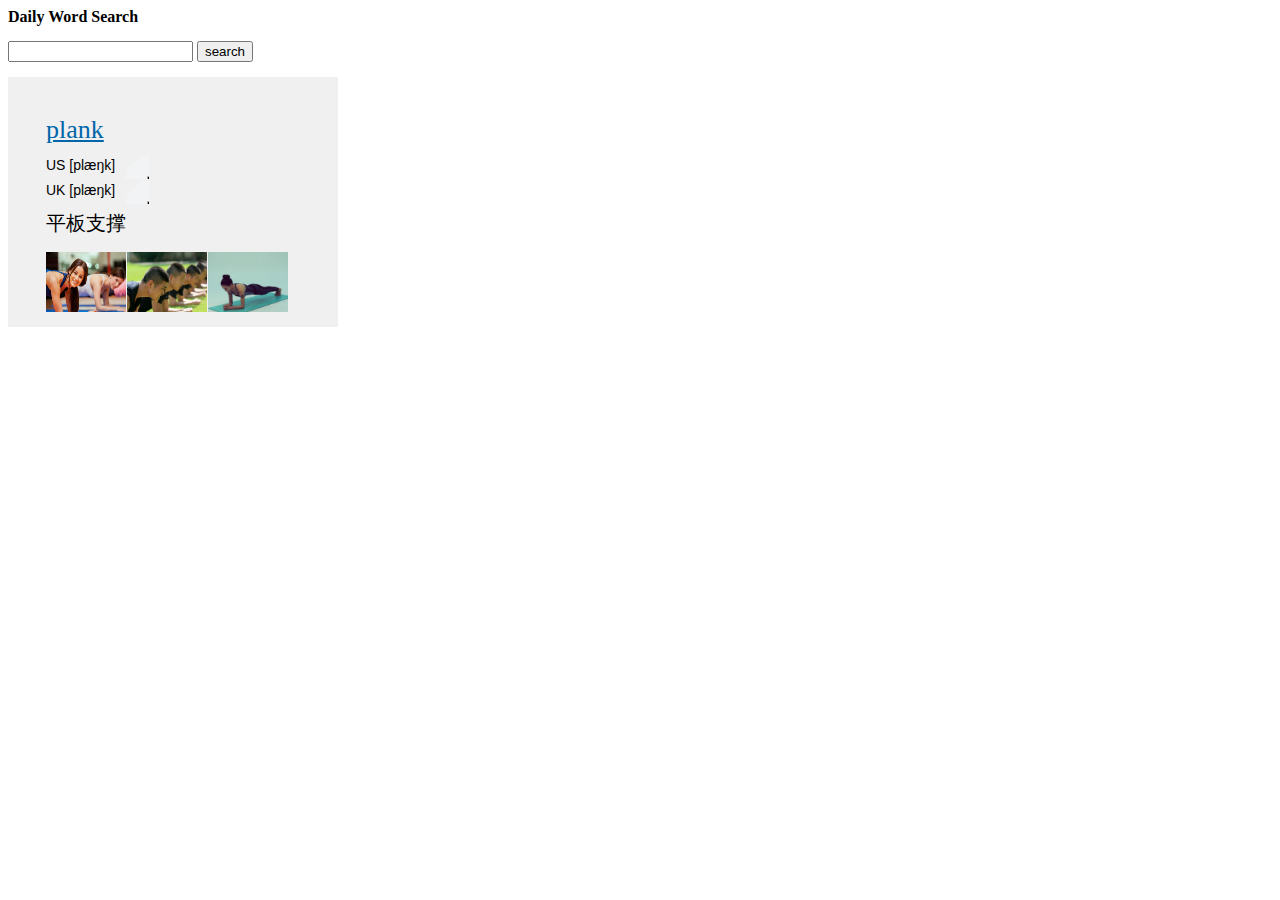
<file: index.html>
<head>
<meta content="text/html; charset=utf-8" http-equiv="content-type" />
<title>Daily word</title>
<link rel="stylesheet" type="text/css" href="daily-word/daily.css"></link>

<script type="text/javascript">
  function search() {
    var word = document.getElementById("word").value
    var frame = document.getElementById("showFrame")
    frame.src = "./" + word + ".html"
  }
</script>
</head>

<body>

<div class="hp_title">Daily Word Search</div>
<div class="hp_title">
  <input id="word" type="text" name="word" />
  <button type="button" onclick="search()"> search </button>
</div>
<iframe id="showFrame" src="./plank.html" class="client_daily_word_content" frameborder=0></iframe>

</body>

<html>
</file>
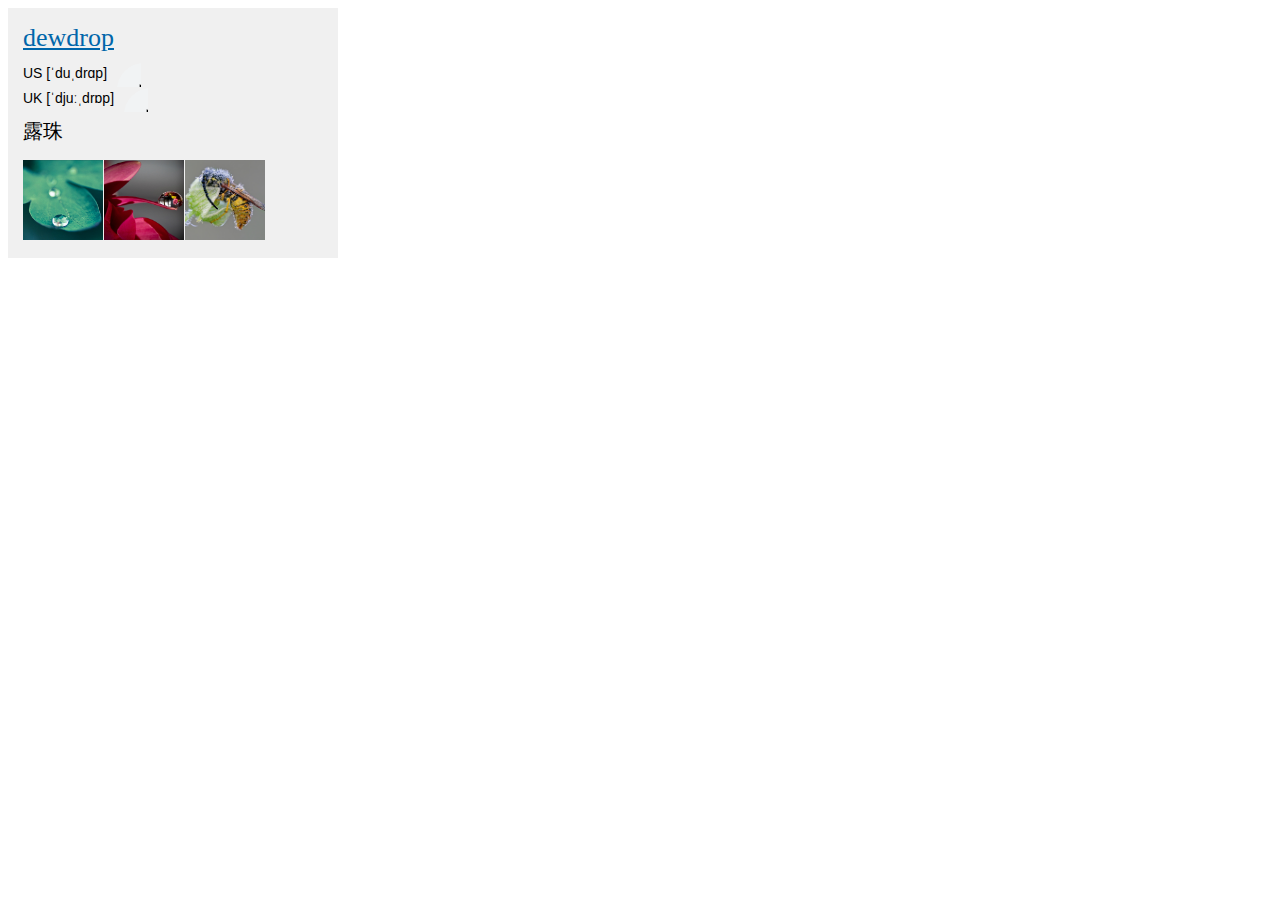
<file: dewdrop.html>
<head><meta content="text/html; charset=utf-8" http-equiv="content-type" /><title>Daily word</title><link rel="stylesheet" type="text/css" href="daily-word/daily.css"></link></head><body><div class="client_daily_word_content"><div class="client_daily_words_bar">  <div class="client_daily_word_en">    <a id="word" href="http://bing.com.cn/dict/search?q=dewdrop"h="ID=Dictionary,5014.1">dewdrop</a>  </div>  <div class="client_daily_word_pn">    <div class="client_daily_word_pn_pn" lang="en">US [ˈduˌdrɑp]</div>    <div class="client_daily_word_pn_audio">      <div class="client_icon_container">	<audio id="us_pronun" src=./daily-word/mp3/dewdrop_US.mp3 controls="contrils"></audio>	</a>      </div>    </div>  </div>  <div class="client_daily_word_pn">    <div class="client_daily_word_pn_pn" lang="en">UK [ˈdjuːˌdrɒp]</div>    <div class="client_daily_word_pn_audio">      <div class="client_icon_container">	<audio id="us_pronun" src=./daily-word/mp3/dewdrop_UK.mp3 controls="contrils"></audio>	</a>      </div>    </div>  </div>  <div class="client_daily_word_zh">露珠</div></div><div class="client_daily_pic_bar">  <a href="http://bing.com.cn/dict/search?q=dewdrop"class="client_daily_pic_item" target="_blank" h="ID=Dictionary,5017.1">    <img class="rms_img" height="80" id="emb1" src="./daily-word/picture/dewdrop1.jpg" width = "80" />  </a>  <a href="http://bing.com.cn/dict/search?q=dewdrop"class="client_daily_pic_item" target="_blank" h="ID=Dictionary,5017.1">    <img class="rms_img" height="80" id="emb2" src="./daily-word/picture/dewdrop2.jpg" width = "80" />  </a>  <a href="http://bing.com.cn/dict/search?q=dewdrop"class="client_daily_pic_item" target="_blank" h="ID=Dictionary,5017.1">    <img class="rms_img" height="80" id="emb3" src="./daily-word/picture/dewdrop3.jpg" width = "80" />  </a></div></div></div><script src="daily-word/daily.js"></script></body><html>
</file>
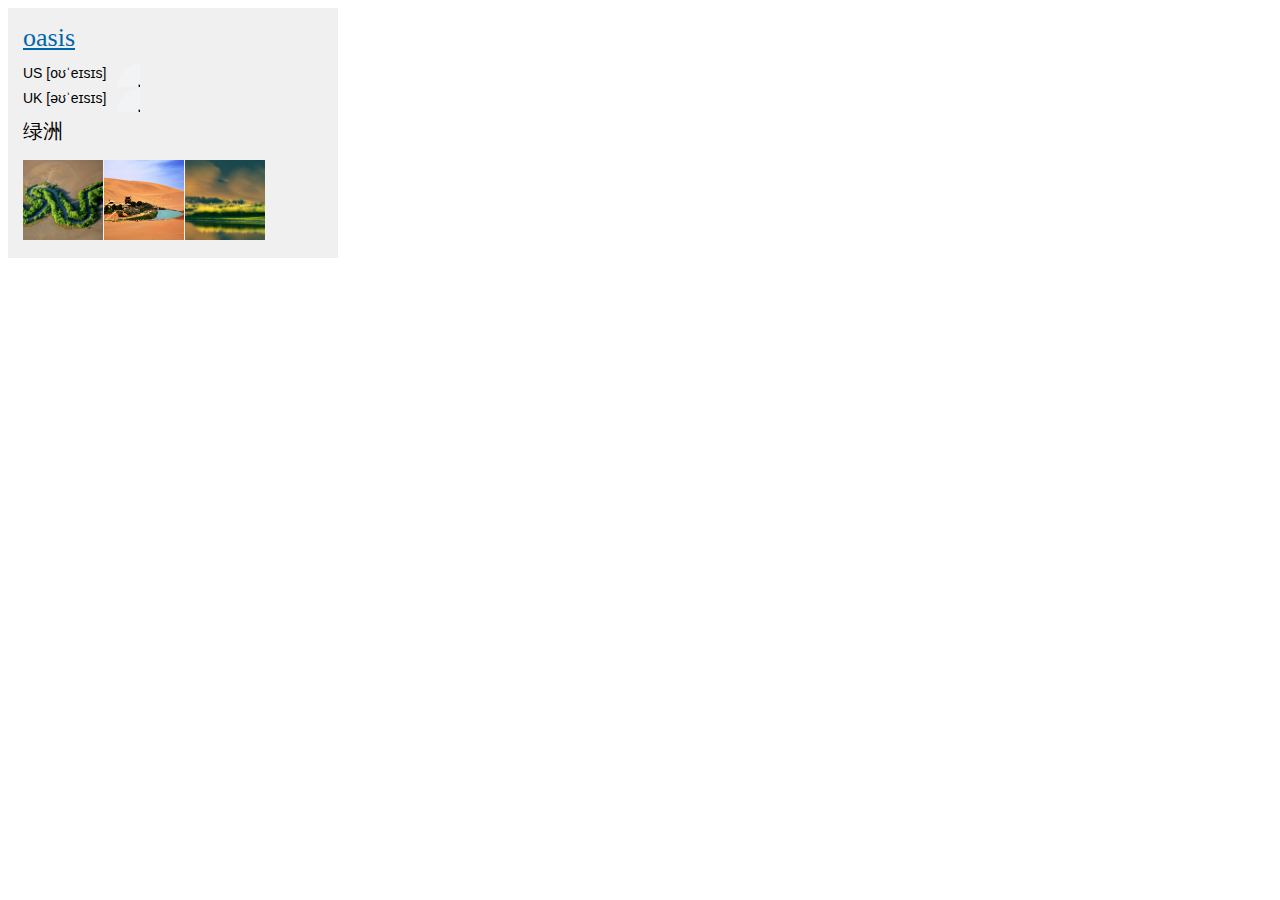
<file: oasis.html>
<head><meta content="text/html; charset=utf-8" http-equiv="content-type" /><title>Daily word</title><link rel="stylesheet" type="text/css" href="daily-word/daily.css"></link></head><body><div class="client_daily_word_content"><div class="client_daily_words_bar">  <div class="client_daily_word_en">    <a id="word" href="http://bing.com.cn/dict/search?q=oasis"h="ID=Dictionary,5014.1">oasis</a>  </div>  <div class="client_daily_word_pn">    <div class="client_daily_word_pn_pn" lang="en">US [oʊˈeɪsɪs]</div>    <div class="client_daily_word_pn_audio">      <div class="client_icon_container">	<audio id="us_pronun" src=./daily-word/mp3/oasis_US.mp3 controls="contrils"></audio>	</a>      </div>    </div>  </div>  <div class="client_daily_word_pn">    <div class="client_daily_word_pn_pn" lang="en">UK [əʊˈeɪsɪs]</div>    <div class="client_daily_word_pn_audio">      <div class="client_icon_container">	<audio id="us_pronun" src=./daily-word/mp3/oasis_UK.mp3 controls="contrils"></audio>	</a>      </div>    </div>  </div>  <div class="client_daily_word_zh">绿洲</div></div><div class="client_daily_pic_bar">  <a href="http://bing.com.cn/dict/search?q=oasis"class="client_daily_pic_item" target="_blank" h="ID=Dictionary,5017.1">    <img class="rms_img" height="80" id="emb1" src="./daily-word/picture/oasis1.jpg" width = "80" />  </a>  <a href="http://bing.com.cn/dict/search?q=oasis"class="client_daily_pic_item" target="_blank" h="ID=Dictionary,5017.1">    <img class="rms_img" height="80" id="emb2" src="./daily-word/picture/oasis2.jpg" width = "80" />  </a>  <a href="http://bing.com.cn/dict/search?q=oasis"class="client_daily_pic_item" target="_blank" h="ID=Dictionary,5017.1">    <img class="rms_img" height="80" id="emb3" src="./daily-word/picture/oasis3.jpg" width = "80" />  </a></div></div></div><script src="daily-word/daily.js"></script></body><html>
</file>
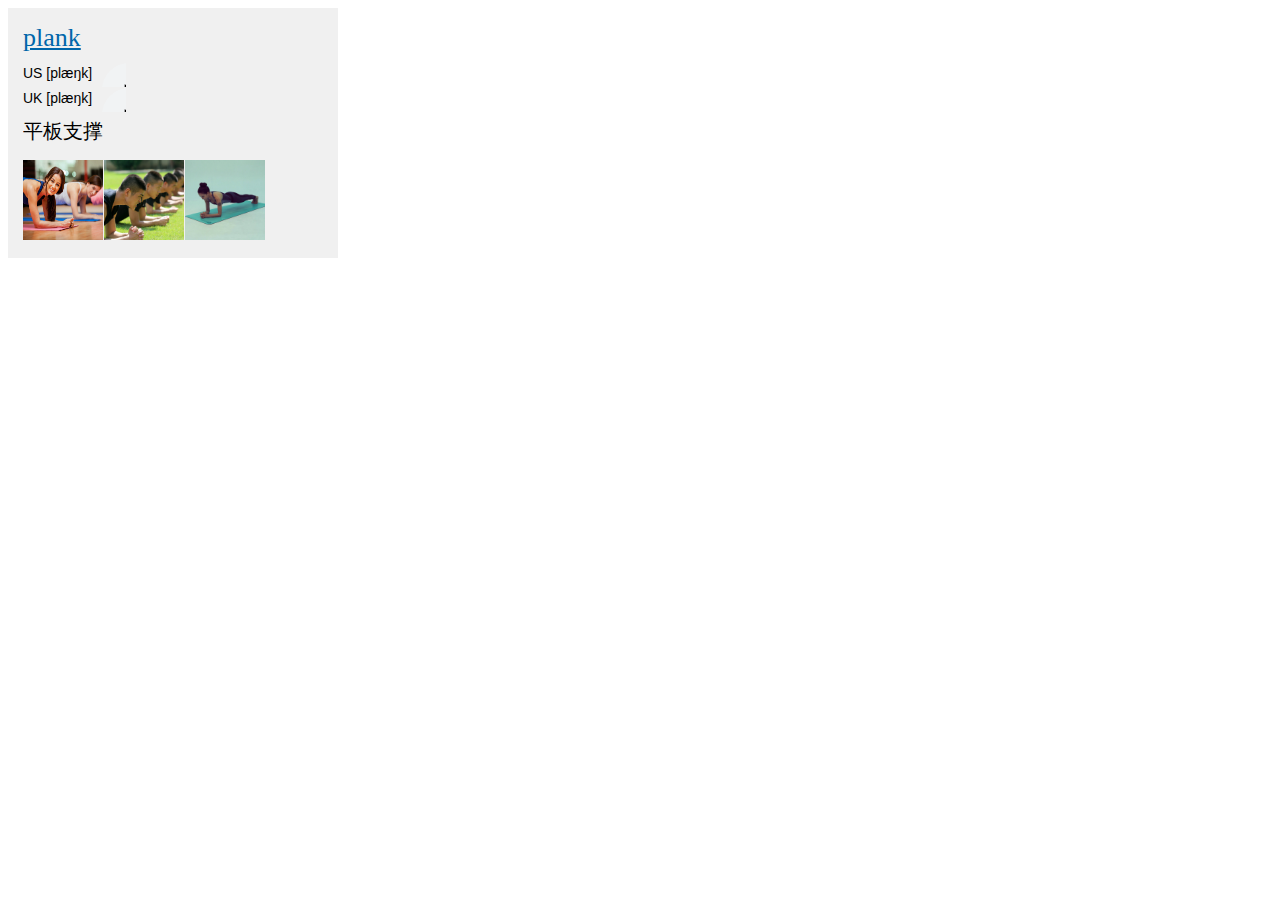
<file: plank.html>
<head><meta content="text/html; charset=utf-8" http-equiv="content-type" /><title>Daily word</title><link rel="stylesheet" type="text/css" href="daily-word/daily.css"></link></head><body><div class="client_daily_word_content"><div class="client_daily_words_bar">  <div class="client_daily_word_en">    <a id="word" href="http://bing.com.cn/dict/search?q=plank"h="ID=Dictionary,5014.1">plank</a>  </div>  <div class="client_daily_word_pn">    <div class="client_daily_word_pn_pn" lang="en">US [plæŋk]</div>    <div class="client_daily_word_pn_audio">      <div class="client_icon_container">	<audio id="us_pronun" src=./daily-word/mp3/plank_US.mp3 controls="contrils"></audio>	</a>      </div>    </div>  </div>  <div class="client_daily_word_pn">    <div class="client_daily_word_pn_pn" lang="en">UK [plæŋk]</div>    <div class="client_daily_word_pn_audio">      <div class="client_icon_container">	<audio id="us_pronun" src=./daily-word/mp3/plank_UK.mp3 controls="contrils"></audio>	</a>      </div>    </div>  </div>  <div class="client_daily_word_zh">平板支撑</div></div><div class="client_daily_pic_bar">  <a href="http://bing.com.cn/dict/search?q=plank"class="client_daily_pic_item" target="_blank" h="ID=Dictionary,5017.1">    <img class="rms_img" height="80" id="emb1" src="./daily-word/picture/plank1.jpg" width = "80" />  </a>  <a href="http://bing.com.cn/dict/search?q=plank"class="client_daily_pic_item" target="_blank" h="ID=Dictionary,5017.1">    <img class="rms_img" height="80" id="emb2" src="./daily-word/picture/plank2.jpg" width = "80" />  </a>  <a href="http://bing.com.cn/dict/search?q=plank"class="client_daily_pic_item" target="_blank" h="ID=Dictionary,5017.1">    <img class="rms_img" height="80" id="emb3" src="./daily-word/picture/plank3.jpg" width = "80" />  </a></div></div></div><script src="daily-word/daily.js"></script></body><html>
</file>
<file: daily-word/daily.css>
.hp_title {
    font-family: Microsoft YaHei,宋体;
    font-size: 16px;
    font-weight: bold;
    margin-bottom: 15px;
}

.client_daily_word_content {
    background-color: #f0f0f0;
    padding: 15px;
    width: 300px;
    height: 220px;
    display: block
}

.client_daily_words_bar {
    overflow: hidden
}

.client_daily_word_en {
    overflow: hidden;
    padding-bottom: 10px;
    font-size: 26px;
    font-weight: 400
}

.client_daily_word_en a {
    color: #06a
}

.client_daily_word_zh {
    overflow: hidden;
    padding-top: 5px;
    padding-bottom: 15px;
    font-size: 20px
}

.client_daily_word_pn {
    overflow: hidden;
    width: 100%
}

.client_daily_word_pn_audio {
    float: left;
    padding-left: 10px
}

.client_daily_word_pn_pn {
    font-family: Lucida Sans Unicode,sans-serif;
    float: left;
    font-size: 14px;
    margin: 0 0 5px 0;
    line-height: 20px
}

.client_aud_o {
    display: block;
    width: 24px;
    height: 24px;
    background-image: url("speaker_normal.png");
    background-repeat: no-repeat
}

.client_icon_container {
    width: 24px;
    height: 24px;
    overflow: hidden;
    cursor: pointer
}

.client_daily_pic_bar {
    overflow: hidden;
    width: 100%
}

.client_daily_pic_item {
    float: left;
    width: 80px;
    height: 80px;
    margin-right: 1px
}
</file>
